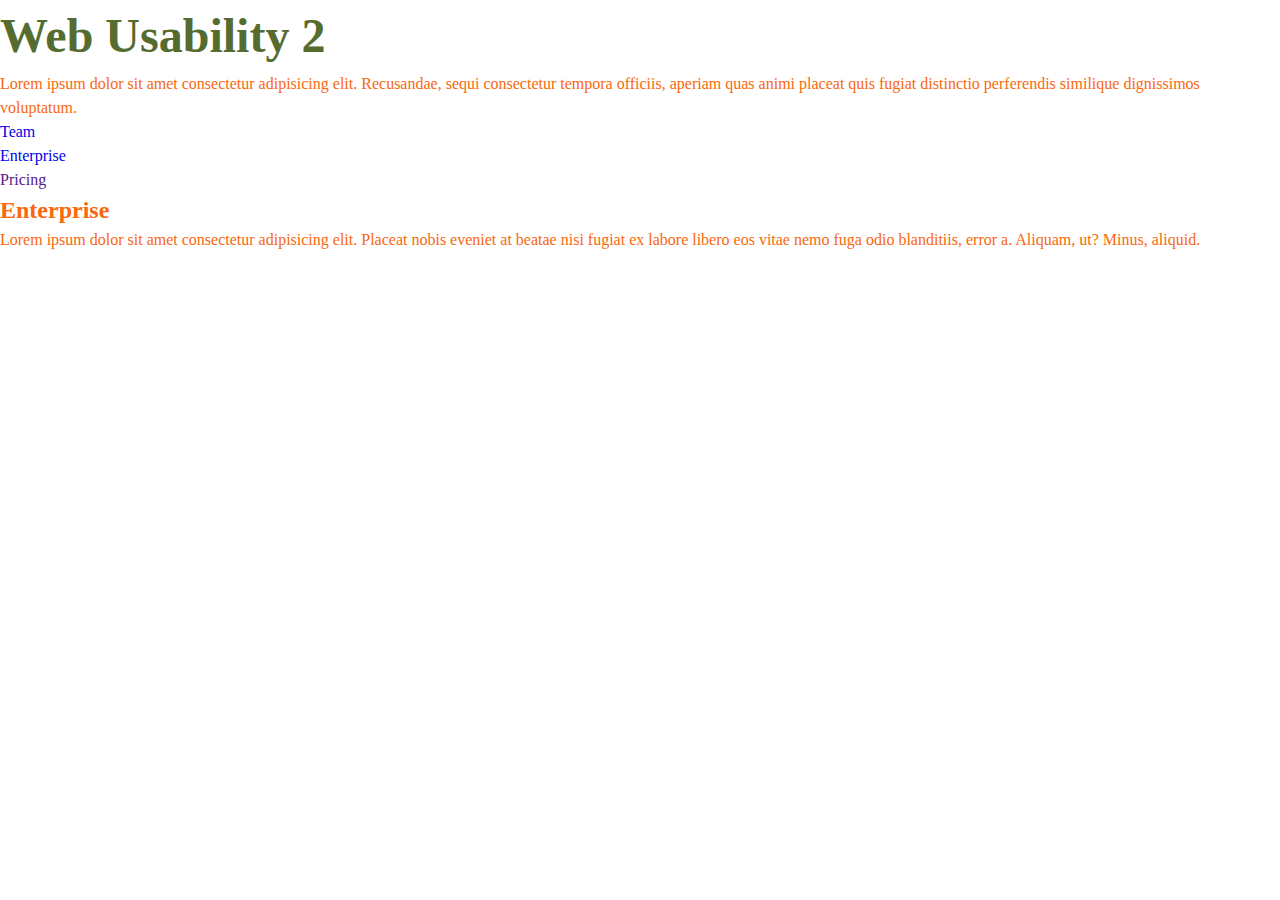
<file: enterprise.html>
<!DOCTYPE html>
<html lang="en">
<head>
    <meta charset="UTF-8">
    <meta http-equiv="X-UA-Compatible" content="IE=edge">
    <meta name="viewport" content="width=device-width, initial-scale=1.0">
    <title>Demo Git with Collaborators</title>
    <link rel="stylesheet" href="css/reset.css">
    <link rel="stylesheet" href="css/styles.css">
</head>
<body>

    <header>
        <h1>Web Usability 2</h1>
        <p>Lorem ipsum dolor sit amet consectetur adipisicing elit. Recusandae, sequi consectetur tempora officiis, aperiam quas animi placeat quis fugiat distinctio perferendis similique dignissimos voluptatum.</p>
        <nav>
            <ul class="nav-links">
                <li><a href="#">Team</a></li>
                <li><a href="enterprise.html">Enterprise</a></li>
                <li><a href="">Pricing</a></li>
            </ul>
        </nav>
    </header>
    <section>
        <h2>Enterprise</h2>
        <p>Lorem ipsum dolor sit amet consectetur adipisicing elit. Placeat nobis eveniet at beatae nisi fugiat ex labore libero eos vitae nemo fuga odio blanditiis, error a. Aliquam, ut? Minus, aliquid.</p>
    </section>
</body>
</html>
</file>
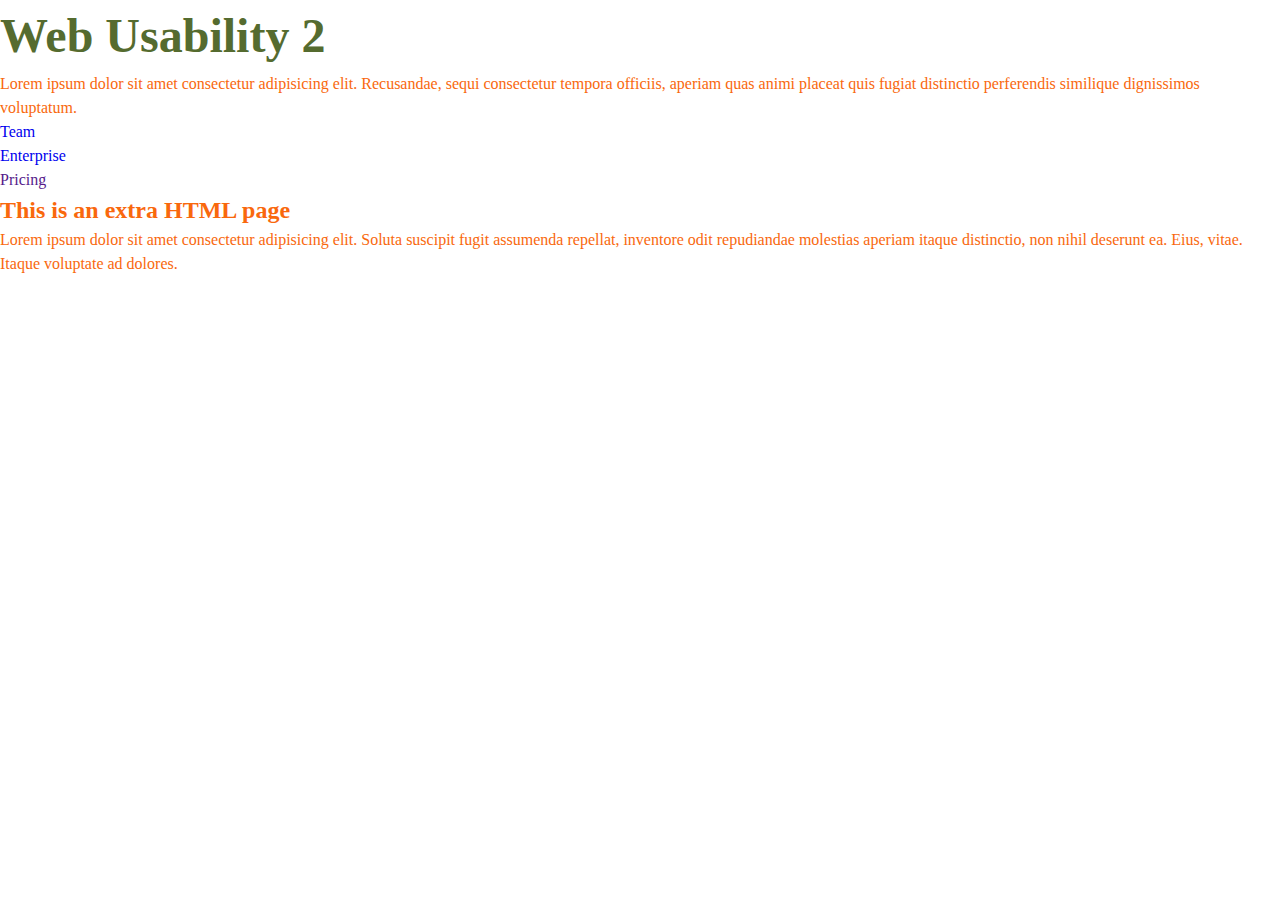
<file: extra.html>
<!DOCTYPE html>
<html lang="en">
<head>
    <meta charset="UTF-8">
    <meta http-equiv="X-UA-Compatible" content="IE=edge">
    <meta name="viewport" content="width=device-width, initial-scale=1.0">
    <title>Demo Git with Collaborators</title>
    <link rel="stylesheet" href="css/reset.css">
    <link rel="stylesheet" href="css/styles.css">
</head>
<body>

    <header>
        <h1>Web Usability 2</h1>
        <p>Lorem ipsum dolor sit amet consectetur adipisicing elit. Recusandae, sequi consectetur tempora officiis, aperiam quas animi placeat quis fugiat distinctio perferendis similique dignissimos voluptatum.</p>
        <nav>
            <ul class="nav-links">
                <li><a href="#">Team</a></li>
                <li><a href="#">Enterprise</a></li>
                <li><a href="">Pricing</a></li>
            </ul>
        </nav>
    </header>

    <section>
        <h2>This is an extra HTML page</h2>
        <p>Lorem ipsum dolor sit amet consectetur adipisicing elit. Soluta suscipit fugit assumenda repellat, inventore odit repudiandae molestias aperiam itaque distinctio, non nihil deserunt ea. Eius, vitae. Itaque voluptate ad dolores.</p>
    </section>
    
</body>
</html>
</file>
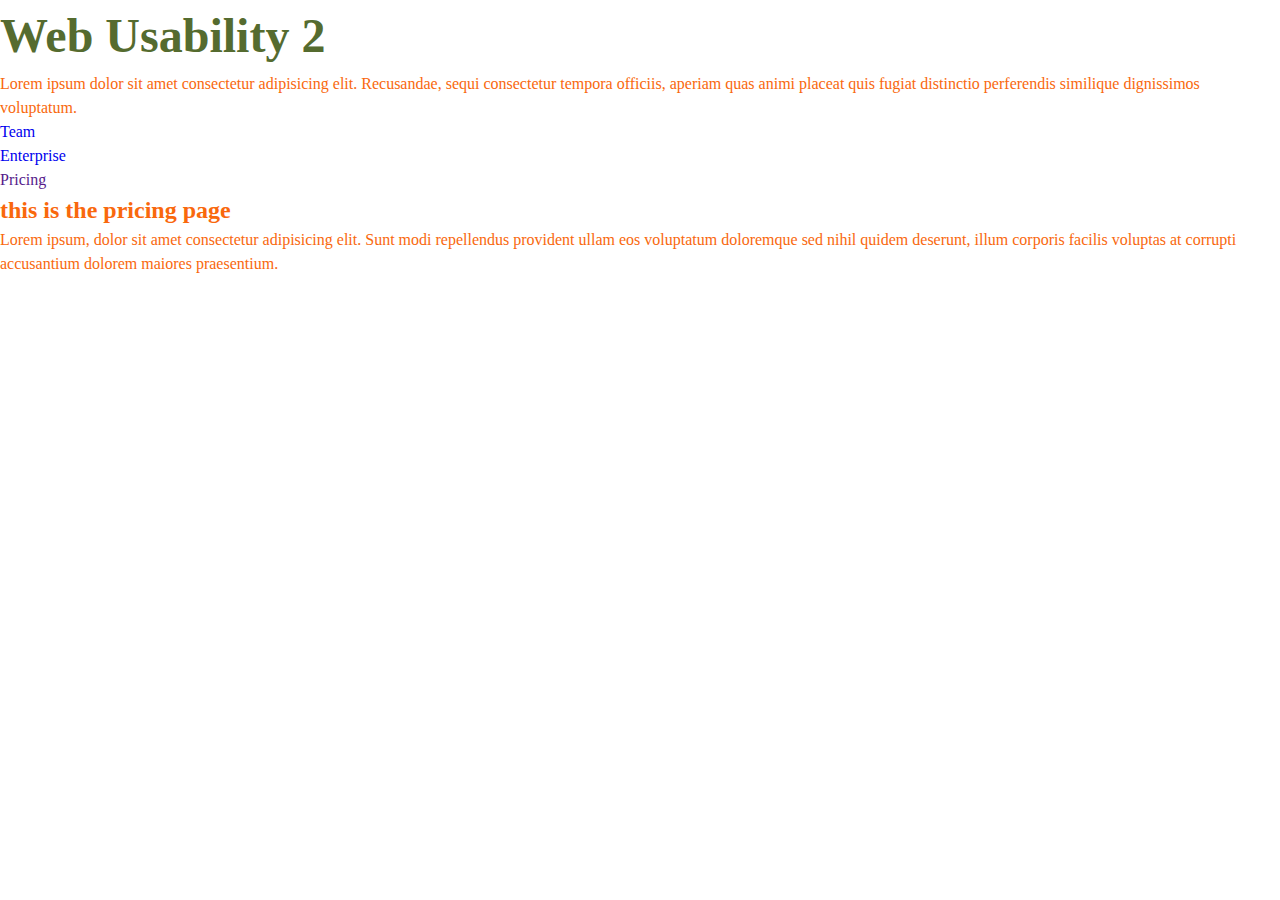
<file: pricing.html>
<!DOCTYPE html>
<html lang="en">
  <head>
    <meta charset="UTF-8" />
    <meta http-equiv="X-UA-Compatible" content="IE=edge" />
    <meta name="viewport" content="width=device-width, initial-scale=1.0" />
    <title>Demo Git with Collaborators</title>
    <link rel="stylesheet" href="css/reset.css" />
    <link rel="stylesheet" href="css/styles.css" />
  </head>
  <body>
    <header>
      <h1>Web Usability 2</h1>
      <p>
        Lorem ipsum dolor sit amet consectetur adipisicing elit. Recusandae,
        sequi consectetur tempora officiis, aperiam quas animi placeat quis
        fugiat distinctio perferendis similique dignissimos voluptatum.
      </p>
      <nav>
        <ul class="nav-links">
          <li><a href="#">Team</a></li>
          <li><a href="#">Enterprise</a></li>
          <li><a href="">Pricing</a></li>
        </ul>
      </nav>
    </header>

    <section>
      <h2>this is the pricing page</h2>
      <p>
        Lorem ipsum, dolor sit amet consectetur adipisicing elit. Sunt modi
        repellendus provident ullam eos voluptatum doloremque sed nihil quidem
        deserunt, illum corporis facilis voluptas at corrupti accusantium
        dolorem maiores praesentium.
      </p>
    </section>
  </body>
</html>
</file>
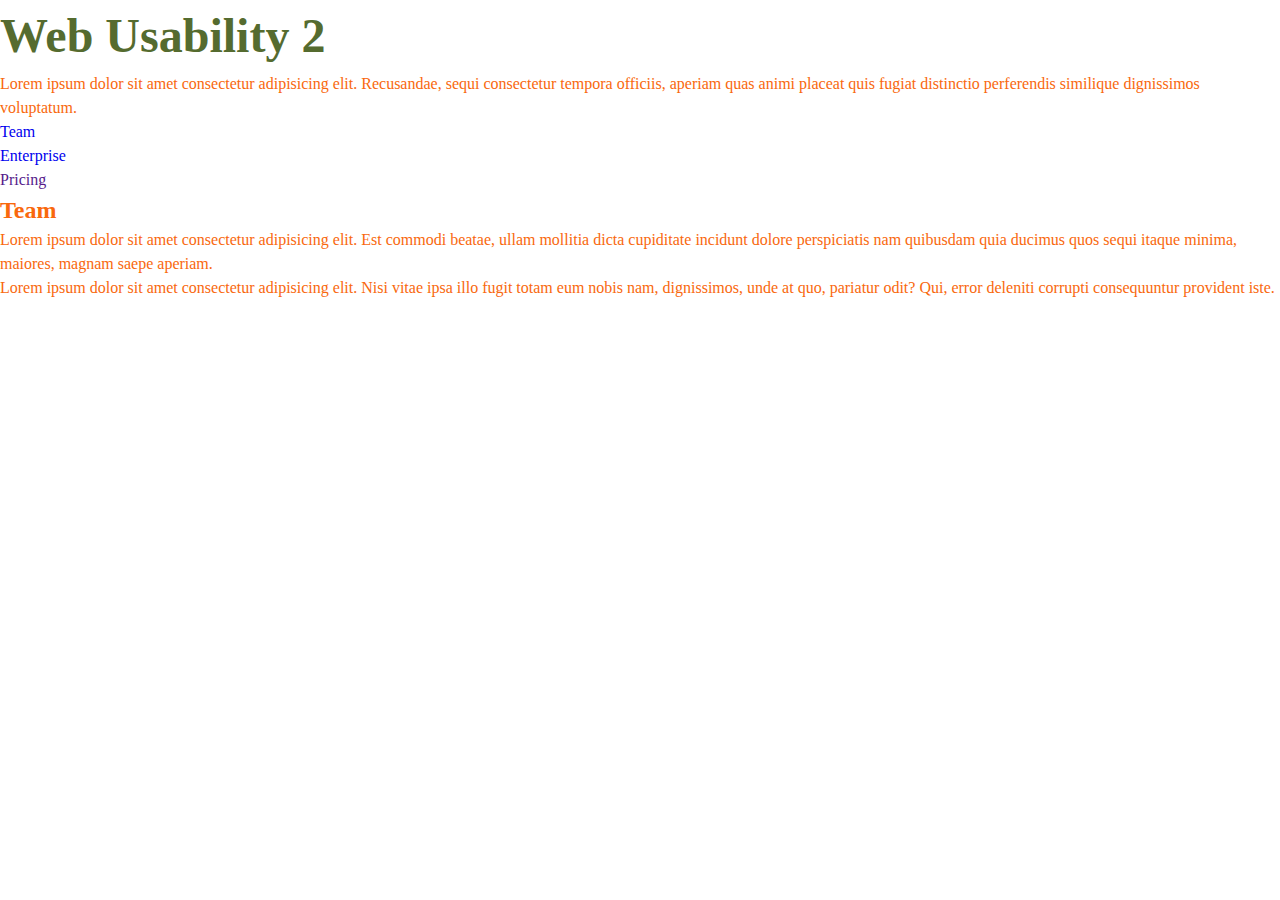
<file: team.html>
<!DOCTYPE html>
<html lang="en">
<head>
    <meta charset="UTF-8">
    <meta http-equiv="X-UA-Compatible" content="IE=edge">
    <meta name="viewport" content="width=device-width, initial-scale=1.0">
    <title>Demo Git with Collaborators</title>
    <link rel="stylesheet" href="css/reset.css">
    <link rel="stylesheet" href="css/styles.css">
</head>
<body>

    <header>
        <h1>Web Usability 2</h1>
        <p>Lorem ipsum dolor sit amet consectetur adipisicing elit. Recusandae, sequi consectetur tempora officiis, aperiam quas animi placeat quis fugiat distinctio perferendis similique dignissimos voluptatum.</p>
        <nav>
            <ul class="nav-links">
                <li><a href="#">Team</a></li>
                <li><a href="#">Enterprise</a></li>
                <li><a href="">Pricing</a></li>
            </ul>
        </nav>
    </header>
    <section>
        <h2>Team</h2>
        <p>Lorem ipsum dolor sit amet consectetur adipisicing elit. Est commodi beatae, ullam mollitia dicta cupiditate incidunt dolore perspiciatis nam quibusdam quia ducimus quos sequi itaque minima, maiores, magnam saepe aperiam.</p>
        <p>Lorem ipsum dolor sit amet consectetur adipisicing elit. Nisi vitae ipsa illo fugit totam eum nobis nam, dignissimos, unde at quo, pariatur odit? Qui, error deleniti corrupti consequuntur provident iste.</p>
    </section>
</body>
</html>
</file>
<file: css/styles.css>
body{
  font-size: 100%;
  color: #f9680d;
}
h1{
  font-family: 'Playfair Display', serif;
  font-size: 3rem;
  color: darkolivegreen;
}
nav{
  display: flex;
}
nav a{
  text-decoration: none;
  
}
</file>
